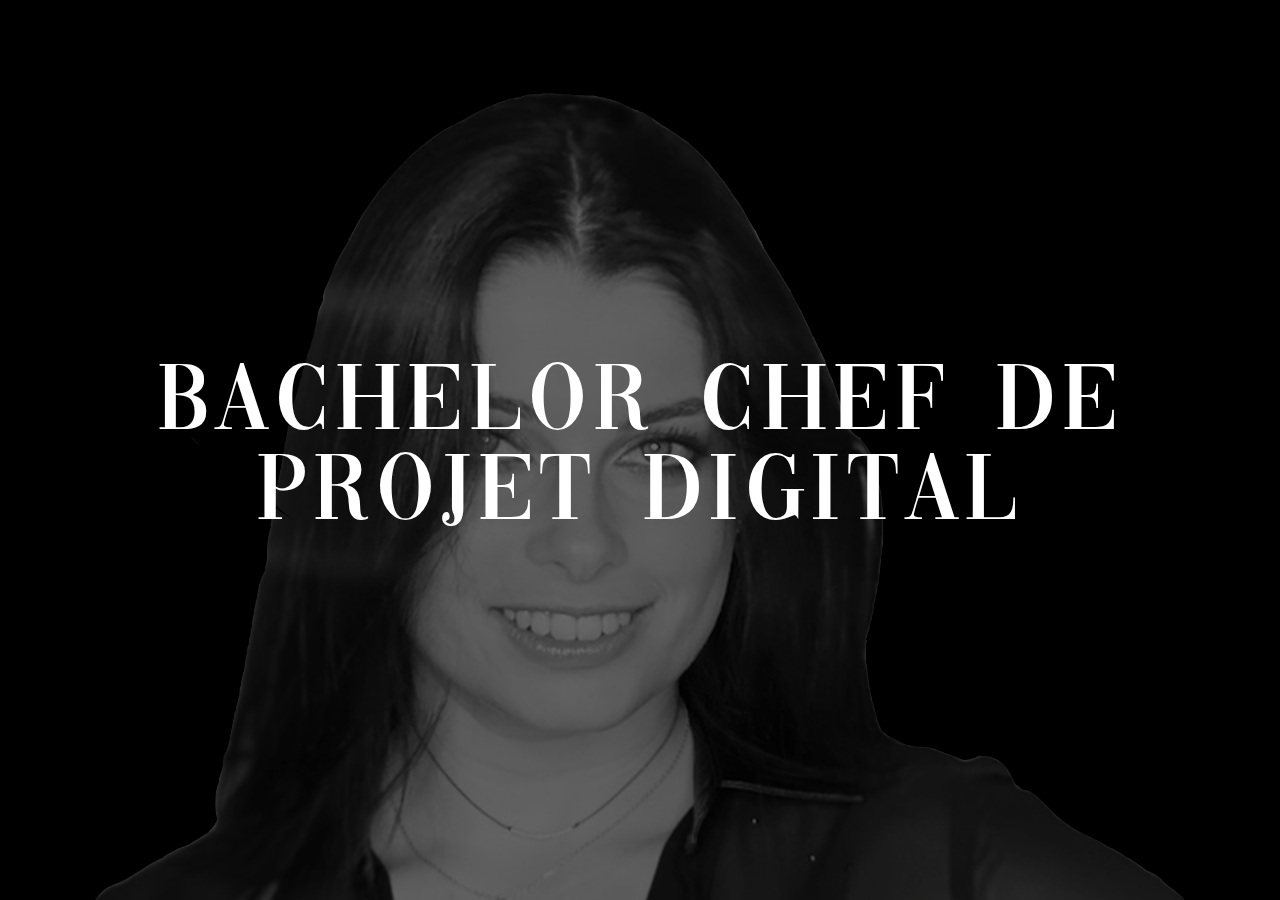
<file: index.html>
<!DOCTYPE html>
<html lang="en">
<head>
    <meta charset="UTF-8">
    <meta http-equiv="X-UA-Compatible" content="IE=edge">
    <meta name="viewport" content="width=device-width, initial-scale=1.0">
    <link rel="stylesheet" href="./style/style.css">
    <link rel="icon" type="image/png" href="./assets/images/presentation-img.png" />
    <title>wait...</title>
</head>
<body id="load-page">
    <div class="dark-filter"></div>
    <img src="./assets/images/loadImage.png" alt="Photo de Océane Chevalier">
    <h1>bachelor chef de projet digital</h1>
    <script src="./js/script.js"></script>
</body>
</html>
</file>
<file: style/style.css>
@font-face {
  font-family: "Vogue";
  src: url("../assets/fonts/Vogue.ttf");
}

@font-face {
  font-family: "Bodoni";
  src: url("../assets/fonts/BodoniFLF-Roman.ttf");
}

.frame-left {
  border: 4px solid #ffffff;
  width: 100%;
  height: 75%;
  position: absolute;
  top: -8%;
  left: -25%;
  z-index: -1;
}

::-webkit-scrollbar {
  display: none;
}

html {
  font-family: Arial, Helvetica, sans-serif;
  scroll-behavior: smooth;
  font-size: 16px;
}

@media screen and (max-width: 1370px) {
  html {
    font-size: 14px;
  }
}

p,
h1,
h2,
h3,
h4,
h5,
h6,
body,
input,
textarea,
button {
  margin: 0;
  padding: 0;
  outline: none;
}

body {
  width: 100vw;
  height: 100vh;
  font-weight: normal;
  display: -webkit-box;
  display: -ms-flexbox;
  display: flex;
  -webkit-box-orient: vertical;
  -webkit-box-direction: normal;
      -ms-flex-direction: column;
          flex-direction: column;
  -webkit-box-pack: center;
      -ms-flex-pack: center;
          justify-content: center;
  -webkit-box-align: center;
      -ms-flex-align: center;
          align-items: center;
  background-color: black;
  font-family: "Bodoni";
}

nav {
  background-color: #ffffff;
  width: 4vw;
  display: -webkit-box;
  display: -ms-flexbox;
  display: flex;
  -webkit-box-pack: center;
      -ms-flex-pack: center;
          justify-content: center;
  -webkit-box-align: center;
      -ms-flex-align: center;
          align-items: center;
  height: 100vh;
  position: fixed;
  left: 0;
  z-index: 1;
}

nav ul {
  font-size: 1.6rem;
  padding: 0;
  height: 100vh;
  display: -webkit-box;
  display: -ms-flexbox;
  display: flex;
  -webkit-box-orient: vertical;
  -webkit-box-direction: normal;
      -ms-flex-direction: column;
          flex-direction: column;
  -webkit-box-pack: space-evenly;
      -ms-flex-pack: space-evenly;
          justify-content: space-evenly;
  list-style-type: none;
  text-transform: uppercase;
}

nav ul li {
  text-align: center;
  -webkit-writing-mode: vertical-rl;
      -ms-writing-mode: tb-rl;
          writing-mode: vertical-rl;
  -webkit-transform: rotateZ(180deg);
          transform: rotateZ(180deg);
}

nav ul li:nth-child(2) {
  text-decoration: line-through;
}

nav ul li:nth-child(4) {
  -webkit-transform: rotate(0);
          transform: rotate(0);
  font-size: 2rem;
}

nav ul li a {
  color: black;
  text-decoration: none;
}

footer {
  width: 100vw;
  height: 4vw;
  position: fixed;
  bottom: 0%;
  background-color: #ffffff;
}

footer ul {
  font-size: 1.6rem;
  height: 100%;
  margin: 0;
  padding: 0;
  display: -webkit-box;
  display: -ms-flexbox;
  display: flex;
  -webkit-box-pack: space-evenly;
      -ms-flex-pack: space-evenly;
          justify-content: space-evenly;
  list-style-type: none;
  text-transform: uppercase;
}

footer ul li {
  display: -webkit-box;
  display: -ms-flexbox;
  display: flex;
  -webkit-box-pack: center;
      -ms-flex-pack: center;
          justify-content: center;
  -webkit-box-align: center;
      -ms-flex-align: center;
          align-items: center;
}

footer ul li:nth-child(2) {
  font-size: 2rem;
  letter-spacing: 2px;
}

footer ul li a {
  color: black;
  text-decoration: none;
}

.dark-filter {
  width: 100vw;
  height: 100vh;
  position: absolute;
  background-color: black;
  opacity: 0.6;
}

#load-page {
  -webkit-box-pack: end;
      -ms-flex-pack: end;
          justify-content: flex-end;
  position: relative;
}

#load-page h1 {
  color: #ffffff;
  font-size: 7rem;
  font-family: "Vogue", sans-serif;
  position: absolute;
  top: 50%;
  -webkit-transform: translateY(-50%);
          transform: translateY(-50%);
  width: 80%;
  text-align: center;
  text-transform: uppercase;
  letter-spacing: 0.5vw;
  font-weight: normal;
}

#load-page img {
  height: 90%;
}

#custom-nav {
  position: fixed;
  width: 95%;
  bottom: 5vw;
  font-size: 1.5rem;
  text-transform: uppercase;
  display: -webkit-box;
  display: -ms-flexbox;
  display: flex;
  -webkit-box-pack: justify;
      -ms-flex-pack: justify;
          justify-content: space-between;
}

#custom-nav a {
  text-decoration: line-through;
  color: #ffffff;
}

#home-page {
  -webkit-box-pack: start;
      -ms-flex-pack: start;
          justify-content: flex-start;
}

#home-page main {
  width: 96vw;
  position: absolute;
  right: 0;
  display: -webkit-box;
  display: -ms-flexbox;
  display: flex;
  -webkit-box-orient: vertical;
  -webkit-box-direction: normal;
      -ms-flex-direction: column;
          flex-direction: column;
  -webkit-box-align: center;
      -ms-flex-align: center;
          align-items: center;
}

#home-page main h1 {
  color: #ffffff;
  font-size: 7rem;
  font-family: "Vogue", sans-serif;
  text-align: center;
  text-transform: uppercase;
  letter-spacing: 0.5vw;
  font-weight: normal;
  text-align: center;
  margin-top: 4vw;
}

#home-page main #presentation {
  margin-top: 4vw;
  width: 70%;
  display: -webkit-box;
  display: -ms-flexbox;
  display: flex;
  -webkit-box-pack: justify;
      -ms-flex-pack: justify;
          justify-content: space-between;
}

#home-page main #presentation #presentation-img-box {
  width: 30%;
  position: relative;
}

#home-page main #presentation #presentation-img-box img {
  width: 100%;
}

#home-page main #presentation article {
  width: 60%;
  color: #ffffff;
}

#home-page main #presentation article h2 {
  font-size: 3.5rem;
  text-align: center;
  text-transform: uppercase;
}

#home-page main #presentation article p {
  margin-top: 4vw;
  font-size: 1.5rem;
  position: relative;
  background-color: black;
  border: 10px solid black;
}

#home-page main #presentation article p span {
  border: 4px solid #ffffff;
  width: 100%;
  height: 85%;
  position: absolute;
  z-index: -1;
  bottom: -8%;
  left: -6%;
}

#home-page main h3 {
  color: #ffffff;
  margin-top: 8vw;
  font-size: 2rem;
  text-transform: uppercase;
  position: relative;
}

#home-page main h3 span {
  background-color: #ffffff;
  width: 222%;
  height: 1px;
  display: block;
  position: absolute;
  left: -200%;
  top: 50%;
}

#home-page main #img-box {
  width: 70%;
  height: 35vh;
  display: -webkit-box;
  display: -ms-flexbox;
  display: flex;
  -webkit-box-pack: justify;
      -ms-flex-pack: justify;
          justify-content: space-between;
  margin: 8vw 0;
}

#home-page main #img-box img {
  height: 100%;
}

#home-page main #img-box .img-box-child {
  position: relative;
}

#home-page main #img-box .img-box-child #frame-left {
  border: 4px solid #ffffff;
  width: 100%;
  height: 95%;
  position: absolute;
  top: -10%;
  left: -12%;
  z-index: -2;
}

#home-page main #img-box .img-box-child #frame-right {
  border: 4px solid #ffffff;
  width: 100%;
  height: 95%;
  position: absolute;
  bottom: -10%;
  right: -12%;
  z-index: -2;
}

#contact-page {
  -webkit-box-pack: start;
      -ms-flex-pack: start;
          justify-content: flex-start;
}

#contact-page main {
  width: 96vw;
  position: absolute;
  right: 0;
  display: -webkit-box;
  display: -ms-flexbox;
  display: flex;
  -webkit-box-orient: vertical;
  -webkit-box-direction: normal;
      -ms-flex-direction: column;
          flex-direction: column;
  -webkit-box-align: center;
      -ms-flex-align: center;
          align-items: center;
}

#contact-page main h1 {
  color: #ffffff;
  font-size: 7rem;
  font-family: "Vogue", sans-serif;
  text-align: center;
  text-transform: uppercase;
  letter-spacing: 0.5vw;
  font-weight: normal;
  text-align: center;
  margin-top: 4vw;
}

#contact-page main #presentation {
  margin-top: 4vw;
  width: 70%;
  display: -webkit-box;
  display: -ms-flexbox;
  display: flex;
  -webkit-box-pack: justify;
      -ms-flex-pack: justify;
          justify-content: space-between;
}

#contact-page main #presentation #presentation-img-box {
  width: 30%;
  position: relative;
}

#contact-page main #presentation #presentation-img-box img {
  width: 100%;
}

#contact-page main #presentation article {
  width: 60%;
  color: #ffffff;
}

#contact-page main #presentation article h2 {
  font-size: 3.5rem;
  text-align: center;
  text-transform: uppercase;
}

#contact-page main #presentation article p {
  margin-top: 4vw;
  font-size: 1.5rem;
  position: relative;
  background-color: black;
  border: 10px solid black;
}

#contact-page main #presentation article p span {
  border: 4px solid #ffffff;
  width: 100%;
  height: 85%;
  position: absolute;
  z-index: -1;
  top: -8%;
  left: -6%;
}

#contact-page main h3 {
  color: #ffffff;
  margin-top: 4vw;
  font-size: 2rem;
  text-transform: uppercase;
  position: relative;
  width: 70%;
  text-align: right;
}

#contact-page main h3 span {
  background-color: #ffffff;
  width: 294%;
  height: 1px;
  display: block;
  position: absolute;
  left: -200%;
  top: 50%;
}

#contact-page main form {
  margin-top: 4vw;
  width: 50%;
  display: -webkit-box;
  display: -ms-flexbox;
  display: flex;
  -webkit-box-orient: vertical;
  -webkit-box-direction: normal;
      -ms-flex-direction: column;
          flex-direction: column;
  -webkit-box-align: center;
      -ms-flex-align: center;
          align-items: center;
}

#contact-page main form #infos {
  display: -webkit-box;
  display: -ms-flexbox;
  display: flex;
  -webkit-box-pack: justify;
      -ms-flex-pack: justify;
          justify-content: space-between;
  width: 100%;
  margin-bottom: 4vw;
}

#contact-page main form #infos .input-box {
  display: -webkit-box;
  display: -ms-flexbox;
  display: flex;
  -webkit-box-orient: vertical;
  -webkit-box-direction: normal;
      -ms-flex-direction: column;
          flex-direction: column;
  width: 45%;
}

#contact-page main form #infos .input-box label {
  color: #ffffff;
  font-size: 1.5rem;
  margin-bottom: 1vh;
  text-transform: uppercase;
}

#contact-page main form #infos .input-box input {
  border: none;
  border-bottom: 2px solid #ffffff;
  background-color: transparent;
  width: 100%;
  caret-color: #ffffff;
  color: #ffffff;
}

#contact-page main form label {
  color: #ffffff;
  font-size: 1.5rem;
  text-transform: uppercase;
}

#contact-page main form textarea {
  width: 100%;
  border: none;
  border-bottom: 2px solid #ffffff;
  background-color: transparent;
  caret-color: #ffffff;
  color: #ffffff;
}

#contact-page main button {
  color: #ffffff;
  background-color: transparent;
  border: none;
  text-transform: uppercase;
  font-size: 1.5rem;
  font-family: 'Bodoni';
  margin-top: 2vw;
  margin-bottom: 8vw;
}

#cv-page {
  -webkit-box-pack: start;
      -ms-flex-pack: start;
          justify-content: flex-start;
}

#cv-page main {
  width: 96vw;
  position: absolute;
  right: 0;
  display: -webkit-box;
  display: -ms-flexbox;
  display: flex;
  -webkit-box-orient: vertical;
  -webkit-box-direction: normal;
      -ms-flex-direction: column;
          flex-direction: column;
  -webkit-box-align: center;
      -ms-flex-align: center;
          align-items: center;
}

#cv-page main h1 {
  color: #ffffff;
  font-size: 7rem;
  font-family: "Vogue", sans-serif;
  text-align: center;
  text-transform: uppercase;
  letter-spacing: 0.5vw;
  font-weight: normal;
  text-align: center;
  margin-top: 4vw;
}

#cv-page main #cv {
  margin-top: 4vw;
  margin-bottom: 8vw;
  width: 50%;
  height: 80vh;
  display: -webkit-box;
  display: -ms-flexbox;
  display: flex;
  -webkit-box-pack: justify;
      -ms-flex-pack: justify;
          justify-content: space-between;
}

#cv-page main #cv video {
  width: 50%;
}

#cv-page main #cv div {
  display: -webkit-box;
  display: -ms-flexbox;
  display: flex;
  -webkit-box-orient: vertical;
  -webkit-box-direction: normal;
      -ms-flex-direction: column;
          flex-direction: column;
  -webkit-box-pack: start;
      -ms-flex-pack: start;
          justify-content: flex-start;
}

#cv-page main #cv div h2 {
  text-transform: uppercase;
  font-family: "Vogue", sans-serif;
  font-size: 1.5rem;
  text-decoration: line-through;
}

#cv-page main #cv div a {
  color: #ffffff;
  text-decoration: none;
  font-size: 1.5rem;
  margin-top: 2vw;
}

#namana-page {
  -webkit-box-pack: start;
      -ms-flex-pack: start;
          justify-content: flex-start;
}

#namana-page main {
  width: 96vw;
  position: absolute;
  right: 0;
  display: -webkit-box;
  display: -ms-flexbox;
  display: flex;
  -webkit-box-orient: vertical;
  -webkit-box-direction: normal;
      -ms-flex-direction: column;
          flex-direction: column;
  -webkit-box-align: center;
      -ms-flex-align: center;
          align-items: center;
}

#namana-page main h1 {
  color: #ffffff;
  font-size: 7rem;
  font-family: "Vogue", sans-serif;
  text-align: center;
  text-transform: uppercase;
  letter-spacing: 0.5vw;
  font-weight: normal;
  text-align: center;
  margin-top: 4vw;
}

#namana-page main #namana {
  color: #ffffff;
  margin-top: 2vw;
  margin-bottom: 8vw;
  display: -webkit-box;
  display: -ms-flexbox;
  display: flex;
  -webkit-box-pack: center;
      -ms-flex-pack: center;
          justify-content: center;
  width: 80%;
  height: 50vh;
}

#namana-page main #namana div:first-child {
  display: -webkit-box;
  display: -ms-flexbox;
  display: flex;
  -webkit-box-orient: vertical;
  -webkit-box-direction: normal;
      -ms-flex-direction: column;
          flex-direction: column;
  height: 100%;
  position: relative;
  width: 30%;
}

#namana-page main #namana div:first-child h2 {
  font-family: "Vogue", sans-serif;
  font-weight: normal;
  text-decoration: line-through;
}

#namana-page main #namana div:first-child p {
  font-size: 1.5rem;
  margin-top: 2vw;
}

#namana-page main #namana div:first-child p span {
  text-transform: uppercase;
}

#namana-page main #namana div:first-child img {
  -ms-flex-item-align: center;
      -ms-grid-row-align: center;
      align-self: center;
  width: 100%;
  position: absolute;
  bottom: 0;
}

#namana-page main #namana div:last-child {
  display: -webkit-box;
  display: -ms-flexbox;
  display: flex;
  -webkit-box-pack: justify;
      -ms-flex-pack: justify;
          justify-content: space-between;
  width: 50%;
}

#namana-page main #namana div:last-child img {
  width: 48%;
}

#photoshop-page {
  -webkit-box-pack: start;
      -ms-flex-pack: start;
          justify-content: flex-start;
}

#photoshop-page main {
  width: 96vw;
  position: absolute;
  right: 0;
  display: -webkit-box;
  display: -ms-flexbox;
  display: flex;
  -webkit-box-orient: vertical;
  -webkit-box-direction: normal;
      -ms-flex-direction: column;
          flex-direction: column;
  -webkit-box-align: center;
      -ms-flex-align: center;
          align-items: center;
}

#photoshop-page main h1 {
  color: #ffffff;
  font-size: 7rem;
  font-family: "Vogue", sans-serif;
  text-align: center;
  text-transform: uppercase;
  letter-spacing: 0.5vw;
  font-weight: normal;
  text-align: center;
  margin-top: 4vw;
}

#photoshop-page main #photoshop {
  color: #ffffff;
  margin-top: 2vw;
  margin-bottom: 8vw;
  display: -webkit-box;
  display: -ms-flexbox;
  display: flex;
  -webkit-box-pack: justify;
      -ms-flex-pack: justify;
          justify-content: space-between;
  width: 80%;
  height: 50vh;
}

#photoshop-page main #photoshop div:first-child {
  display: -webkit-box;
  display: -ms-flexbox;
  display: flex;
  -webkit-box-orient: vertical;
  -webkit-box-direction: normal;
      -ms-flex-direction: column;
          flex-direction: column;
  -webkit-box-pack: center;
      -ms-flex-pack: center;
          justify-content: center;
  height: 100%;
  position: relative;
  width: 30%;
}

#photoshop-page main #photoshop div:first-child h2 {
  font-family: "Vogue", sans-serif;
  font-weight: normal;
  text-decoration: line-through;
  position: absolute;
  top: 0;
}

#photoshop-page main #photoshop div:first-child p {
  font-size: 1.5rem;
  margin-top: 2vw;
}

#photoshop-page main #photoshop div:last-child {
  display: -webkit-box;
  display: -ms-flexbox;
  display: flex;
  -webkit-box-pack: justify;
      -ms-flex-pack: justify;
          justify-content: space-between;
  width: 65%;
}

#photoshop-page main #photoshop div:last-child img {
  width: 100%;
  -o-object-fit: contain;
     object-fit: contain;
}

#workshopMely-page {
  -webkit-box-pack: start;
      -ms-flex-pack: start;
          justify-content: flex-start;
}

#workshopMely-page main {
  width: 96vw;
  position: absolute;
  right: 0;
  display: -webkit-box;
  display: -ms-flexbox;
  display: flex;
  -webkit-box-orient: vertical;
  -webkit-box-direction: normal;
      -ms-flex-direction: column;
          flex-direction: column;
  -webkit-box-align: center;
      -ms-flex-align: center;
          align-items: center;
}

#workshopMely-page main h1 {
  color: #ffffff;
  font-size: 7rem;
  font-family: "Vogue", sans-serif;
  text-align: center;
  text-transform: uppercase;
  letter-spacing: 0.5vw;
  font-weight: normal;
  text-align: center;
  margin-top: 4vw;
}

#workshopMely-page main #workshopMely {
  color: #ffffff;
  margin-top: 2vw;
  margin-bottom: 8vw;
  display: -webkit-box;
  display: -ms-flexbox;
  display: flex;
  -webkit-box-orient: vertical;
  -webkit-box-direction: normal;
      -ms-flex-direction: column;
          flex-direction: column;
  width: 80%;
}

#workshopMely-page main #workshopMely h2 {
  font-family: "Vogue", sans-serif;
  font-weight: normal;
  text-decoration: line-through;
}

#workshopMely-page main #workshopMely p {
  font-size: 1.5rem;
}

#workshopMely-page main #workshopMely img {
  margin-top: 2vw;
}

#workshopMely-page main #workshopMely div {
  width: 100%;
  display: -webkit-box;
  display: -ms-flexbox;
  display: flex;
  -webkit-box-pack: justify;
      -ms-flex-pack: justify;
          justify-content: space-between;
  -webkit-box-align: center;
      -ms-flex-align: center;
          align-items: center;
  margin-top: 2vw;
}

#workshopMely-page main #workshopMely div video {
  width: 25%;
}

#workshopMely-page main #workshopMely div img {
  width: 70%;
  height: 100%;
  margin: 0;
}

#workshopNewsletter-page {
  -webkit-box-pack: start;
      -ms-flex-pack: start;
          justify-content: flex-start;
}

#workshopNewsletter-page main {
  width: 96vw;
  position: absolute;
  right: 0;
  display: -webkit-box;
  display: -ms-flexbox;
  display: flex;
  -webkit-box-orient: vertical;
  -webkit-box-direction: normal;
      -ms-flex-direction: column;
          flex-direction: column;
  -webkit-box-align: center;
      -ms-flex-align: center;
          align-items: center;
}

#workshopNewsletter-page main h1 {
  color: #ffffff;
  font-size: 7rem;
  font-family: "Vogue", sans-serif;
  text-align: center;
  text-transform: uppercase;
  letter-spacing: 0.5vw;
  font-weight: normal;
  text-align: center;
  margin-top: 4vw;
}

#workshopNewsletter-page main #workshopNewsletter {
  color: #ffffff;
  margin-top: 2vw;
  margin-bottom: 8vw;
  display: -webkit-box;
  display: -ms-flexbox;
  display: flex;
  -webkit-box-orient: vertical;
  -webkit-box-direction: normal;
      -ms-flex-direction: column;
          flex-direction: column;
  width: 80%;
}

#workshopNewsletter-page main #workshopNewsletter h2 {
  font-family: "Vogue", sans-serif;
  font-weight: normal;
  text-decoration: line-through;
}

#workshopNewsletter-page main #workshopNewsletter p {
  font-size: 1.5rem;
}

#workshopNewsletter-page main #workshopNewsletter img {
  margin-top: 2vw;
}

#workshopNewsletter-page main #workshopNewsletter img:last-child {
  width: 90%;
  -ms-flex-item-align: center;
      -ms-grid-row-align: center;
      align-self: center;
}

#processCreatif-page {
  -webkit-box-pack: start;
      -ms-flex-pack: start;
          justify-content: flex-start;
}

#processCreatif-page main {
  width: 96vw;
  position: absolute;
  right: 0;
  display: -webkit-box;
  display: -ms-flexbox;
  display: flex;
  -webkit-box-orient: vertical;
  -webkit-box-direction: normal;
      -ms-flex-direction: column;
          flex-direction: column;
  -webkit-box-align: center;
      -ms-flex-align: center;
          align-items: center;
}

#processCreatif-page main h1 {
  color: #ffffff;
  font-size: 7rem;
  font-family: "Vogue", sans-serif;
  text-align: center;
  text-transform: uppercase;
  letter-spacing: 0.5vw;
  font-weight: normal;
  text-align: center;
  margin-top: 4vw;
}

#processCreatif-page main #processCreatif {
  color: #ffffff;
  margin-top: 2vw;
  margin-bottom: 8vw;
  display: -webkit-box;
  display: -ms-flexbox;
  display: flex;
  -webkit-box-orient: vertical;
  -webkit-box-direction: normal;
      -ms-flex-direction: column;
          flex-direction: column;
  width: 80%;
}

#processCreatif-page main #processCreatif h2 {
  font-family: "Vogue", sans-serif;
  font-weight: normal;
  text-decoration: line-through;
}

#processCreatif-page main #processCreatif p {
  font-size: 1.5rem;
}

#processCreatif-page main #processCreatif img {
  margin-top: 2vw;
}

#processCreatif-page main #processCreatif img:last-child {
  width: 90%;
  -ms-flex-item-align: center;
      -ms-grid-row-align: center;
      align-self: center;
}

#processCreatif-page main #processCreatif #imgBox {
  display: -webkit-box;
  display: -ms-flexbox;
  display: flex;
  -webkit-box-align: center;
      -ms-flex-align: center;
          align-items: center;
  -webkit-box-pack: justify;
      -ms-flex-pack: justify;
          justify-content: space-between;
}

#processCreatif-page main #processCreatif #imgBox #logo {
  width: 40%;
  -o-object-fit: contain;
     object-fit: contain;
  margin: 0;
}

#processCreatif-page main #processCreatif #imgBox div {
  width: 50%;
  display: -ms-grid;
  display: grid;
  -ms-grid-columns: (1fr)[2];
      grid-template-columns: repeat(2, 1fr);
  -webkit-box-align: center;
      -ms-flex-align: center;
          align-items: center;
}

#processCreatif-page main #processCreatif #imgBox div img {
  width: 100%;
  margin: 0;
}
/*# sourceMappingURL=style.css.map */
</file>
